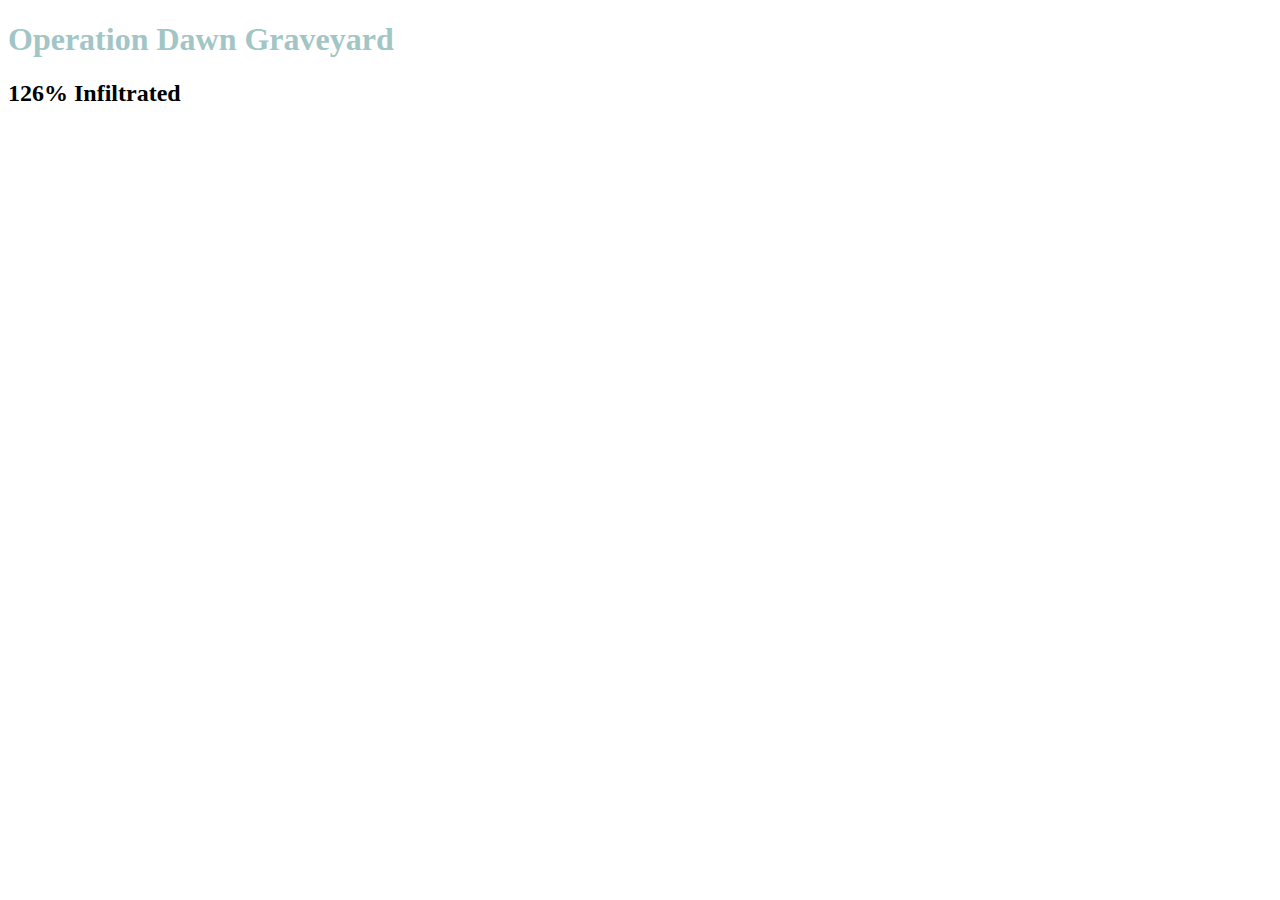
<file: prelaunch.html>
<!doctype html>
<html lang="en">
	<head>
		<title>Pre-mission launch</title>
		<meta charset="utf-8">
		<meta name="viewport" content="width=device-width, initial-scale=1, shrink-to-fit=no">
		<link rel="stylesheet" href="https://maxcdn.bootstrapcdn.com/bootstrap/4.0.0-beta.2/css/bootstrap.min.css" integrity="sha384-PsH8R72JQ3SOdhVi3uxftmaW6Vc51MKb0q5P2rRUpPvrszuE4W1povHYgTpBfshb" crossorigin="anonymous">
		<link type="text/css" rel="stylesheet" href="styles/main.css" />

	</head>
	<body>
		<div class="containter-fluid bg-dark">
			<div class="row" id="topbar">
				<h1 class="xcomblue col-8">Operation Dawn Graveyard</h1>
				<h2 class="text-success col-4">126% Infiltrated</h2>
			</div>
		</div>

		<script src="https://code.jquery.com/jquery-3.2.1.slim.min.js" integrity="sha384-KJ3o2DKtIkvYIK3UENzmM7KCkRr/rE9/Qpg6aAZGJwFDMVNA/GpGFF93hXpG5KkN" crossorigin="anonymous"></script>
		<script src="https://cdnjs.cloudflare.com/ajax/libs/popper.js/1.12.3/umd/popper.min.js" integrity="sha384-vFJXuSJphROIrBnz7yo7oB41mKfc8JzQZiCq4NCceLEaO4IHwicKwpJf9c9IpFgh" crossorigin="anonymous"></script>
		<script src="https://maxcdn.bootstrapcdn.com/bootstrap/4.0.0-beta.2/js/bootstrap.min.js" integrity="sha384-alpBpkh1PFOepccYVYDB4do5UnbKysX5WZXm3XxPqe5iKTfUKjNkCk9SaVuEZflJ" crossorigin="anonymous"></script>
	</body>
</html>
</file>
<file: styles/main.css>
.xcomblue{
	 color: #A2C5C5;
}
</file>
